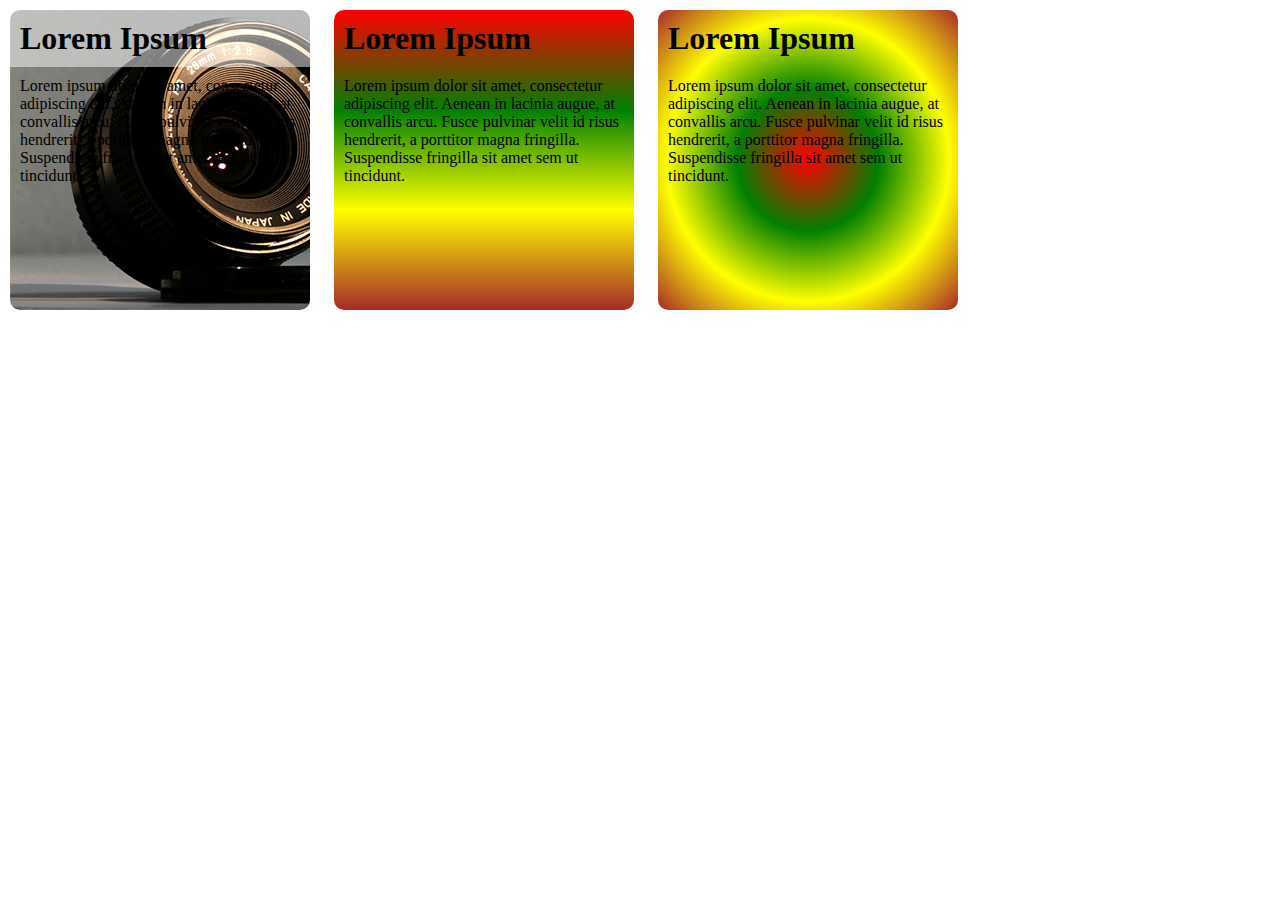
<file: degrades_transparencia/html/index.html>
<!DOCTYPE html>
<html lang="pt-br">
<head>
<meta http-equiv="X-UA-Compatible" content="IE=edge">
<meta charset="UTF-8">
<meta name="viewport" content="width=device-width, initial-scale=1.0">
<link rel="stylesheet" href="../css/index_style.css">
    <title>Degrades e Transparencias</title>
</head>
    <body>

        <div id="caixa">
            <h1>Lorem Ipsum</h1>
                <p>
                Lorem ipsum dolor sit amet, consectetur adipiscing elit. Aenean in lacinia augue, at convallis arcu. Fusce pulvinar velit id risus hendrerit, a porttitor magna fringilla. Suspendisse fringilla sit amet sem ut tincidunt.
                </p>
        </div>
        
        <div id="caixa2">
            <h1>Lorem Ipsum</h1>
                <p>
                Lorem ipsum dolor sit amet, consectetur adipiscing elit. Aenean in lacinia augue, at convallis arcu. Fusce pulvinar velit id risus hendrerit, a porttitor magna fringilla. Suspendisse fringilla sit amet sem ut tincidunt.
                </p>
        </div>

        <div id="caixa3">
            <h1>Lorem Ipsum</h1>
                <p>
                Lorem ipsum dolor sit amet, consectetur adipiscing elit. Aenean in lacinia augue, at convallis arcu. Fusce pulvinar velit id risus hendrerit, a porttitor magna fringilla. Suspendisse fringilla sit amet sem ut tincidunt.
                </p>
        </div>

    </body>

</html>
</file>
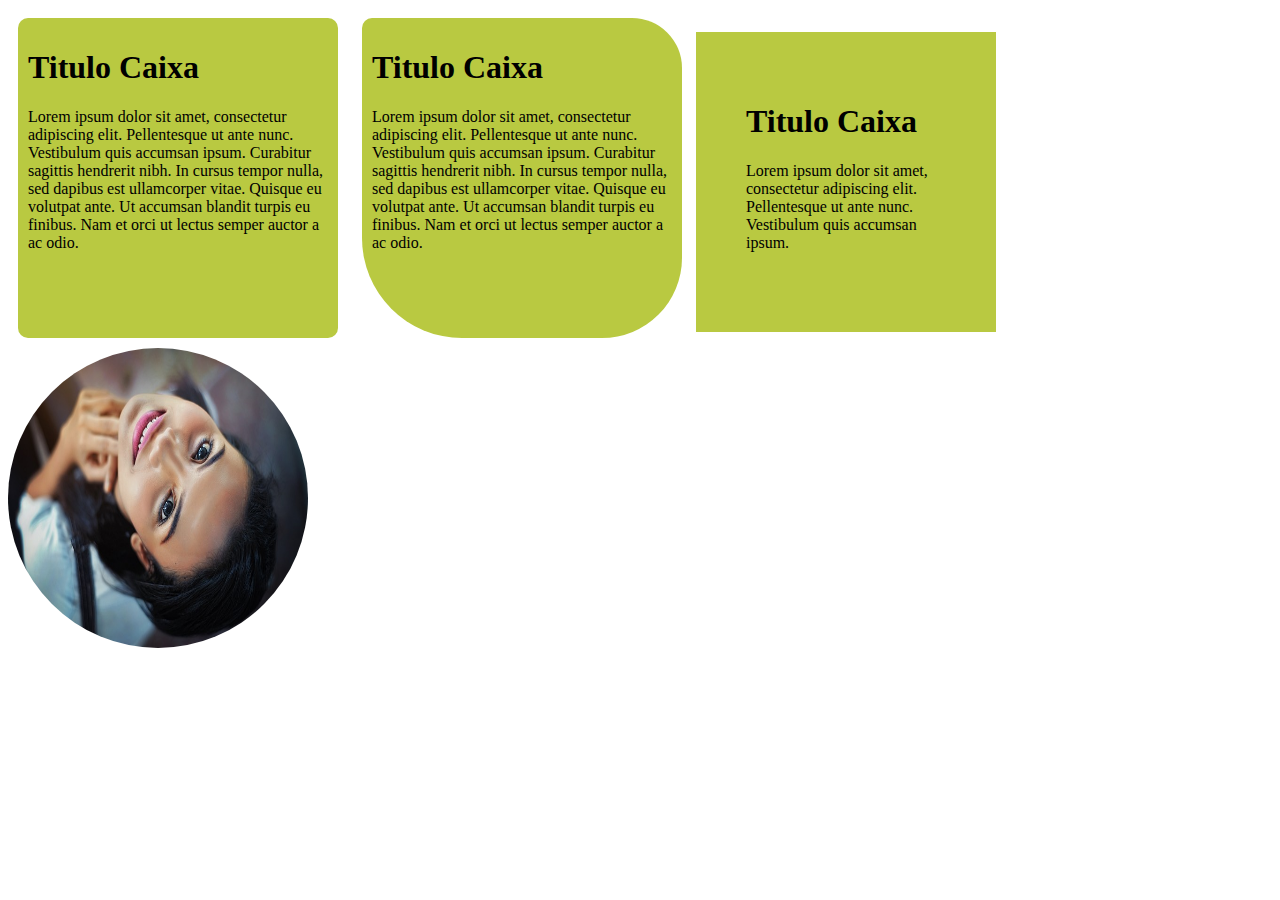
<file: box_size_cantos_arredondados/html/box_size.html>
<!DOCTYPE html>
<html lang="pt-br">
<head>
    <meta charset="UTF-8">
    <meta http-equiv="X-UA-Compatible" content="IE=edge">
    <meta name="viewport" content="width=device-width, initial-scale=1.0">
    <link rel="stylesheet" href="../css/style.css">
    <title>Box size e Border Radius</title>
</head>
    <body>
        <div id = "caixa">
            <h1>Titulo Caixa</h1>
            <p>
                Lorem ipsum dolor sit amet, consectetur adipiscing elit. Pellentesque ut ante nunc. Vestibulum quis accumsan ipsum. Curabitur sagittis hendrerit nibh. In cursus tempor nulla, sed dapibus est ullamcorper vitae. Quisque eu volutpat ante. Ut accumsan blandit turpis eu finibus. Nam et orci ut lectus semper auctor a ac odio.
            </p>
        </div>
        <div id = "caixa2">
            <h1>Titulo Caixa</h1>
            <p>
                Lorem ipsum dolor sit amet, consectetur adipiscing elit. Pellentesque ut ante nunc. Vestibulum quis accumsan ipsum. Curabitur sagittis hendrerit nibh. In cursus tempor nulla, sed dapibus est ullamcorper vitae. Quisque eu volutpat ante. Ut accumsan blandit turpis eu finibus. Nam et orci ut lectus semper auctor a ac odio.
            </p>
        </div>
        <div id = "caixa3">
            <h1>Titulo Caixa</h1>
            <p>
                Lorem ipsum dolor sit amet, consectetur adipiscing elit. Pellentesque ut ante nunc. Vestibulum quis accumsan ipsum.
            </p>
        </div>
        <img class="arredondamento" src="../assets/perfil.jpg" alt="Foto de Perfil" width="300" height="300">
    </body>
</html>
</file>
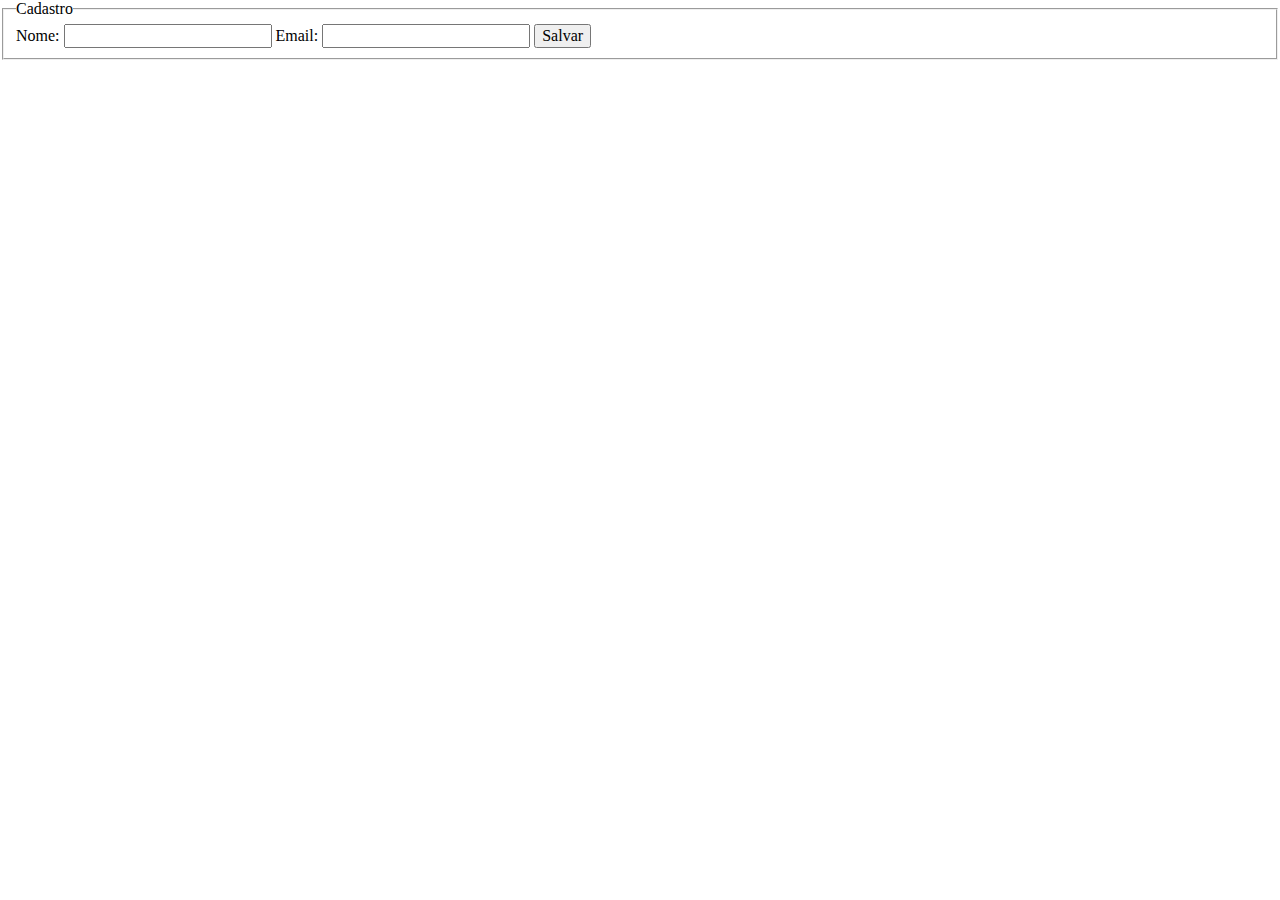
<file: normalize_css/html/normalize.html>
<!DOCTYPE html>
<html lang="pt-br">
<head>
    <meta charset="UTF-8">
    <meta http-equiv="X-UA-Compatible" content="IE=edge">
    <meta name="viewport" content="width=device-width, initial-scale=1.0">
    <title>Normalize-Css</title>

    <link rel="stylesheet" href="../css/normalize.css">
    <link rel="stylesheet" href="../css/style.css">
</head>
    <body>
            <fieldset>
                <legend>Cadastro</legend>
                Nome: <input type="text" name="">
                Email: <input type="email" name="">
                <button>Salvar</button>
            </fieldset>
    </body>
</html>
</file>
<file: degrades_transparencia/css/index_style.css>
*{
    margin: 0;
    padding: 0;
}
#caixa{
    display: inline-block;
    background: url(../assets/camera.png) ;
    width: 300px;
    height: 300px;
    border-radius: 10px;
    margin: 10px;
    
}

#caixa p,h1{

    padding: 10px;
}

#caixa h1{
    /* Utilizando o rgba o ultimo parametro passado e a opacidade */
    background: rgba(255,255,255 , 0.5); 
}


#caixa2 {
    display: inline-block;
    /* Define a direção a qual o gradient vai tomar */
    background:linear-gradient(to bottom,red, green,yellow,brown); 
    /* background:linear-gradient(80deg,red, green); Definição utilizando graus  */
    width: 300px;
    height: 300px;
    border-radius: 10px;
 
    margin: 10px;
}

#caixa2 p,h1{

    padding: 10px;
}
#caix2 h1{
    /* Utilizando o rgba o ultimo parametro passado e a opacidade */
    background: rgba(255,255,255 , 0.5); 
}



#caixa3 {
    display: inline-block;
    /* Outro forma de utilizar o gradient, de dentro para fora da imagem */
    background:radial-gradient(red, green,yellow,brown); 
    width: 300px;
    height: 300px;
    border-radius: 10px;
 
    margin: 10px;
}

#caixa3 p,h1{

    padding: 10px;
}
#caix3 h1{
    /* Utilizando o rgba o ultimo parametro passado e a opacidade */
    background: rgba(255,255,255 , 0.5); 
}
</file>
<file: box_size_cantos_arredondados/css/style.css>
#caixa{
    display: inline-block;
  
    width: 300px;
    height: 300px;
    background: #b9c941;
    padding: 10px;
    margin: 10px;
    -webkit-border-radius: 10px ;    /* Portabilidade para o google chrome 5.0 */
    -moz-border-radius: 10px; /* Portabilidade para o mozila */
    border-radius: 10px ;
}


#caixa2{
    display: inline-block;
    width: 300px;
    height: 300px;
    background: #b9c941;
    padding: 10px; /*Acrescenta na caixa o tamanho de 340 px de Width e 340px de Height*/
    margin: 10px;
    -moz-border-radius: 10px 50px 80px 100px; 
    -webkit-border-radius: 10px 50px 80px 100px; 
   border-radius: 10px 50px 80px 100px;

}


#caixa3{
    display: inline-block;
    width: 300px;
    height: 300px;
    background: #b9c941;
    padding: 50px;
    -moz-box-sizing: border-box;
    -webkit-box-sizing: border-box;
    box-sizing: border-box; /*Utilizar essa propriedade faz com que o valor de padding não seja acrescentado ao tamanho da caixa*/
}
.arredondamento{
    display: block;
    /* Metade da altura e da largura da imagem */
    border-radius: 150px; 
}
</file>
<file: normalize_css/css/style.css>
/* Utilizar o normalize faz uma exibição padrão em diferente browsers (preserva as configurações padrões do browser) */
</file>
